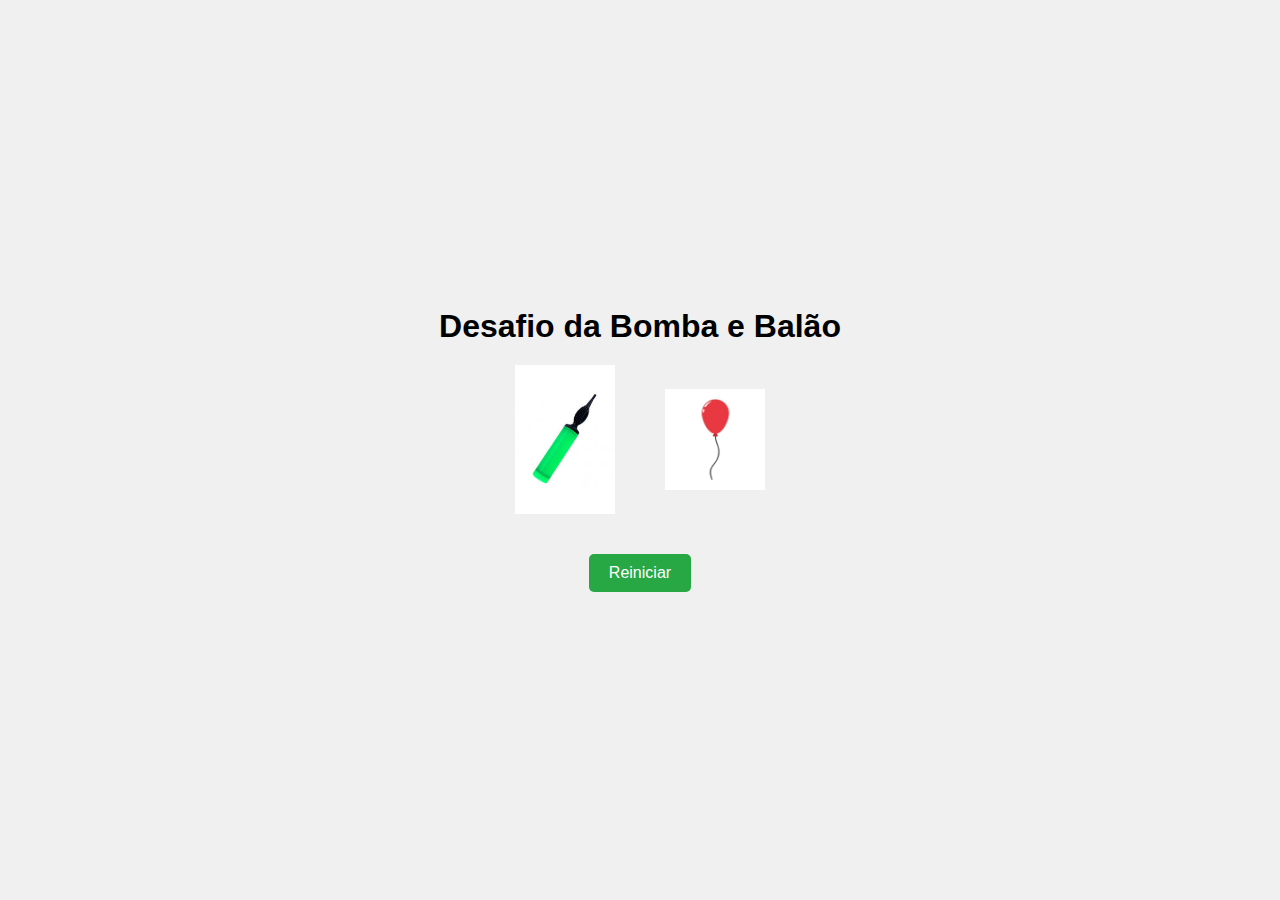
<file: bombaBalão/bombaBalao.html>
<!DOCTYPE html>
<html lang="pt-br">
<head>
    <meta charset="UTF-8">
    <meta name="viewport" content="width=device-width, initial-scale=1.0">
    <title>Bomba e Balão</title>
    <link rel="stylesheet" href="balaobomba.css">
</head>
<body>
    <div class="container">
        <h1>Desafio da Bomba e Balão</h1>
        <div class="images">
            <img id="bomb" src="imgs/bomba.jpg" alt="Bomba" title="Clique para inflar o balão">
            <img id="balloon" src="imgs/balao.jpg" alt="Balão" title="Balão">
        </div>
        <p id="message"></p>
        <button id="resetButton" class="reset-button">Reiniciar</button>
    </div>
    <script src="balaobomba.js"></script>
</body>
</html>
</file>
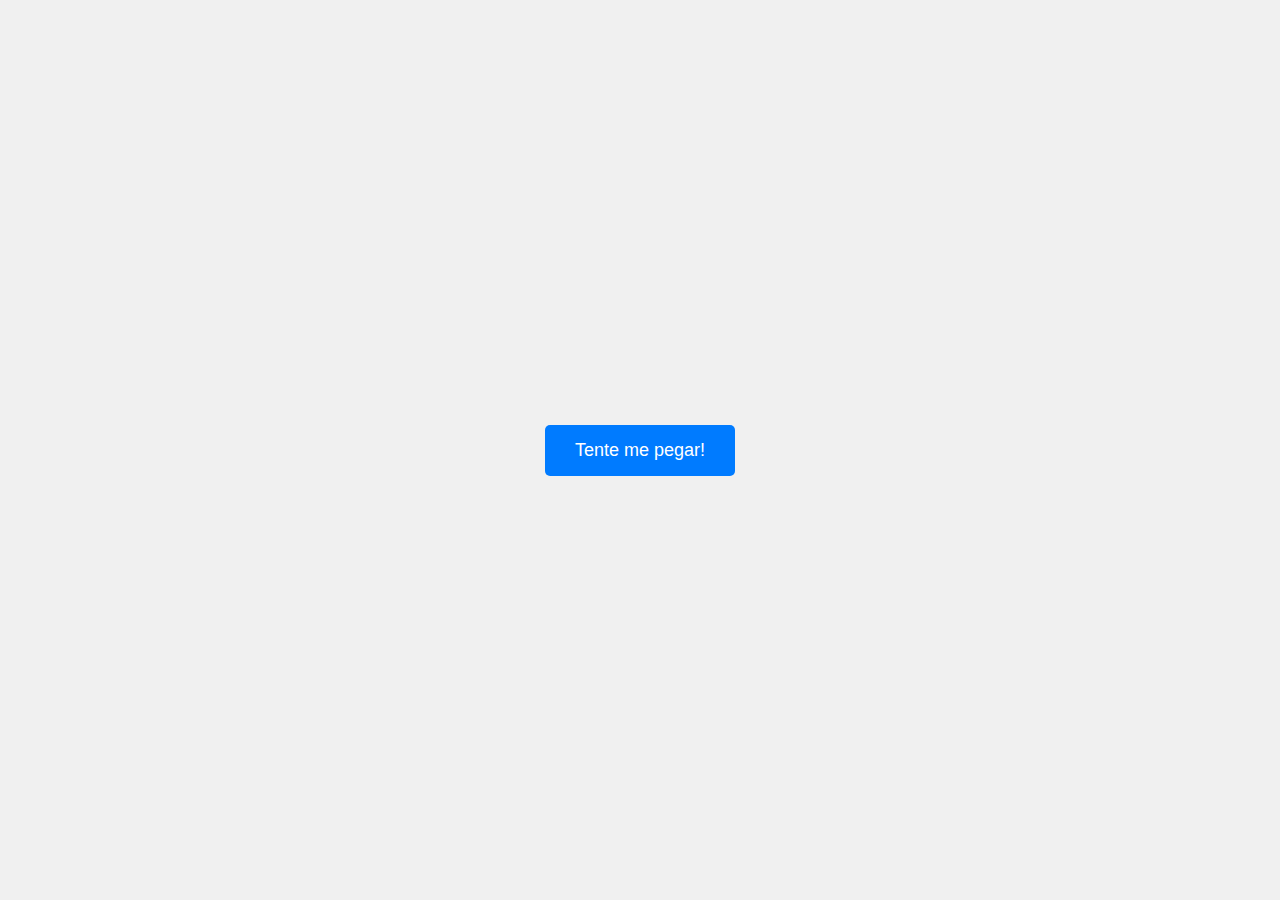
<file: Botão fugitivo/botaoFugitivo.html>
<!DOCTYPE html>
<html lang="pt-br">
<head>
    <meta charset="UTF-8">
    <meta name="viewport" content="width=device-width, initial-scale=1.0">
    <title>Botão Fugitivo</title>
    <link rel="stylesheet" href="fugitivo.css">
</head>
<body>
    <div class="container">
        <button id="fugitiveButton">Tente me pegar!</button>
    </div>
    <script src="fugitivo.js"></script>

</body>
</html>
</file>
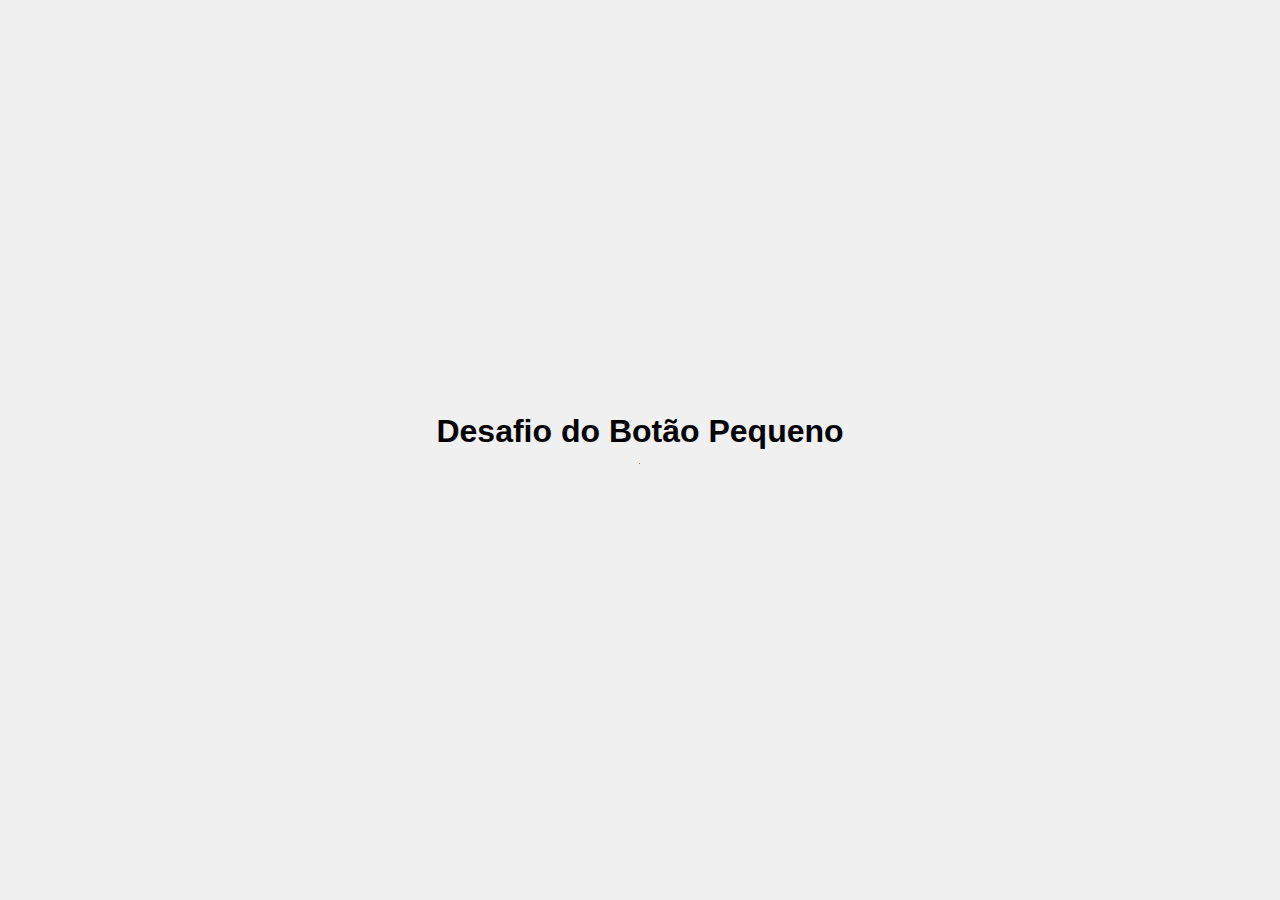
<file: Botão Pequeno/botaoPequeno.html>
<!DOCTYPE html>
<html lang="pt-br">
<head>
    <meta charset="UTF-8">
    <meta name="viewport" content="width=device-width, initial-scale=1.0">
    <title>Desafio do Botão de 1 Pixel</title>
    <link rel="stylesheet" href="pequeno.css">
</head>
<body>
    <div class="container">
        <h1>Desafio do Botão Pequeno</h1>
        <button id="tinyButton"></button>
        <p id="message"></p>
    </div>
    <script src="pequeno.js"></script>
    
</body>
</html>
</file>
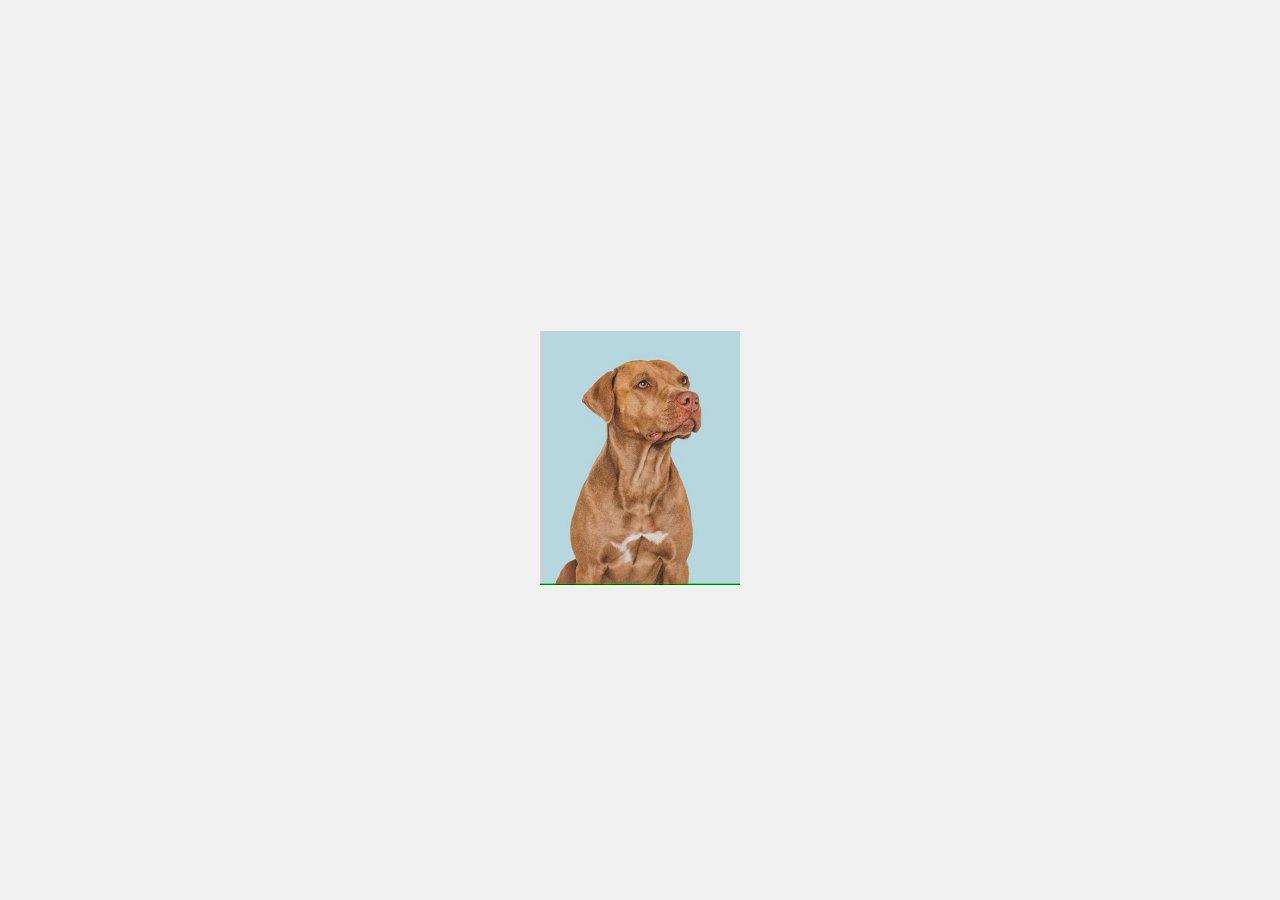
<file: Cachorro triste e Feliz/cachorroBipolar.html>
<!DOCTYPE html>
<html lang="pt-br">
<head>
    <meta charset="UTF-8">
    <meta name="viewport" content="width=device-width, initial-scale=1.0">
    <title>Cachorro Interativo</title>
    <link rel="stylesheet" href="cachorro.css">
</head>
<body>
    <div class="container">
        <div class="dog-container">
            <img id="dogImage" src= "cachorro triste.jpg" alt="Cachorro triste">
        </div>
    </div>
    <script src="cachorro.js"></script>
</body>
</html>
</file>
<file: bombaBalão/balaobomba.css>
* {
    margin: 0;
    padding: 0;
    box-sizing: border-box;
}

body, html {
    width: 100%;
    height: 100%;
    display: flex;
    justify-content: center;
    align-items: center;
    font-family: Arial, sans-serif;
    background-color: #f0f0f0;
}

.container {
    text-align: center;
}

.images {
    display: flex;
    justify-content: center;
    align-items: center;
    gap: 50px;
    margin-top: 20px;
}

#bomb {
    width: 100px;
    cursor: pointer;
}

#balloon {
    width: 100px;
    transition: width 0.3s, height 0.3s;
}

#message {
    margin-top: 20px;
    font-size: 18px;
    color: #333;
}

.reset-button {
    margin-top: 20px;
    padding: 10px 20px;
    font-size: 16px;
    background-color: #28a745;
    color: #fff;
    border: none;
    border-radius: 5px;
    cursor: pointer;
    transition: background-color 0.3s;
}

.reset-button:hover {
    background-color: #218838;
}
</file>
<file: Botão fugitivo/fugitivo.css>
* {
    margin: 0;
    padding: 0;
    box-sizing: border-box;
}

body, html {
    width: 100%;
    height: 100%;
    display: flex;
    justify-content: center;
    align-items: center;
    font-family: Arial, sans-serif;
    background-color: #f0f0f0;
}

.container {
    text-align: center;
}

#fugitiveButton {
    padding: 15px 30px;
    font-size: 18px;
    cursor: pointer;
    background-color: #007bff;
    color: #fff;
    border: none;
    border-radius: 5px;
    transition: 0.3s;
}
</file>
<file: Botão Pequeno/pequeno.css>
* {
    margin: 0;
    padding: 0;
    box-sizing: border-box;
}

body, html {
    width: 100%;
    height: 100%;
    display: flex;
    justify-content: center;
    align-items: center;
    font-family: Arial, sans-serif;
    background-color: #f0f0f0;
}

.container {
    text-align: center;
}

#tinyButton {
    width: 1px;
    height: 1px;
    cursor: pointer;
    background-color: #ff4500;
    border: none;
}

#message {
    margin-top: 20px;
    font-size: 18px;
    color: #333;
}
</file>
<file: Cachorro triste e Feliz/cachorro.css>
* {
    margin: 0;
    padding: 0;
    box-sizing: border-box;
}

body, html {
    width: 100%;
    height: 100%;
    display: flex;
    justify-content: center;
    align-items: center;
    font-family: Arial, sans-serif;
    background-color: #f0f0f0;
}

.container {
    text-align: center;
}

.dog-container {
    margin-top: 20px;
}

#dogImage {
    width: 200px;
    transition: 0.3s;
}
</file>
